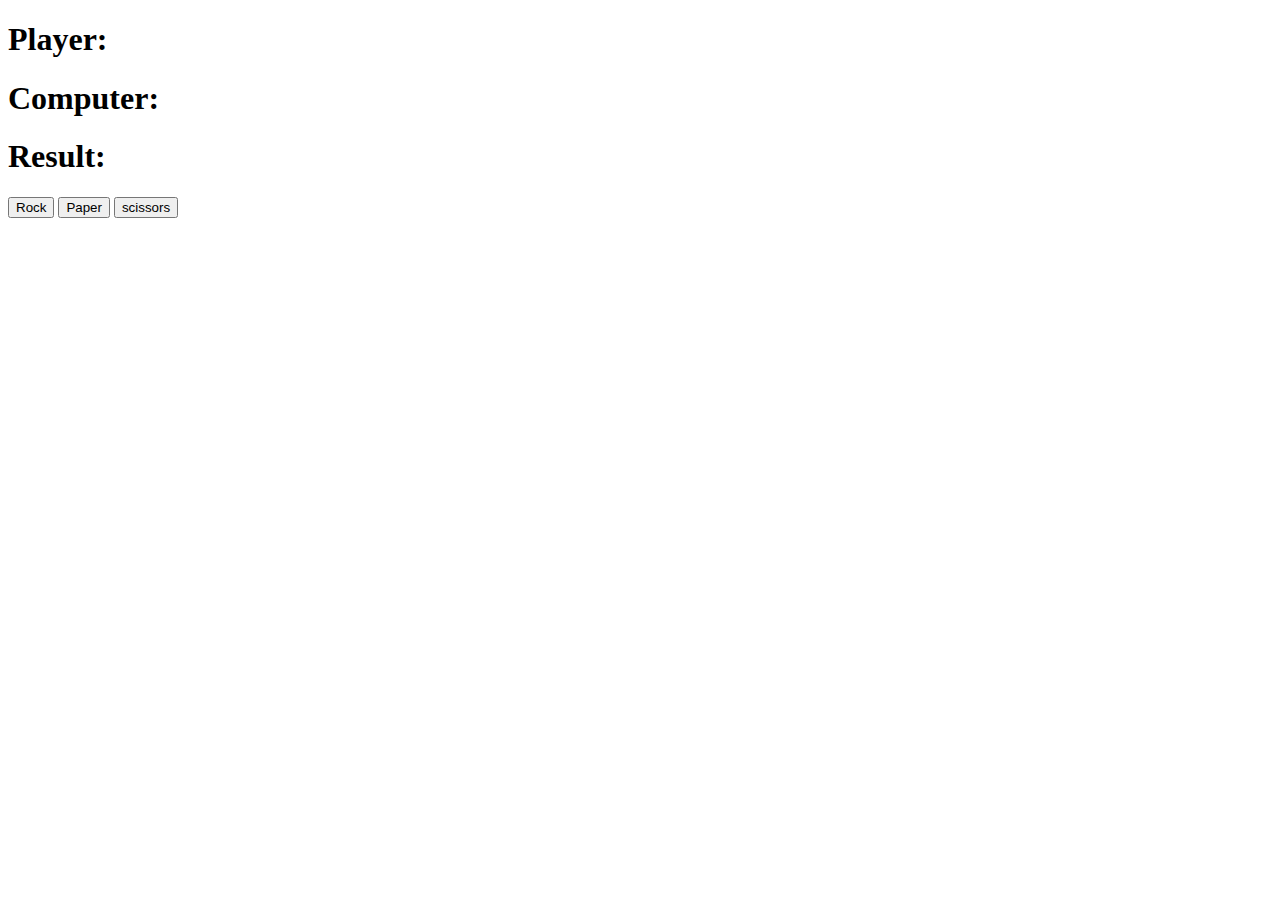
<file: javascript_project_week4/main_javascript.html>
<!DOCTYPE html>
<html lang="en">
<head>
    <meta charset="UTF-8">
    <meta http-equiv="X-UA-Compatible" content="IE=edge">
    <meta name="viewpoint" content="width=device-width, initial-scale=1.0">
    <title>main javascript project</title>
    <link ref="stylesheet" href="main_javascript.css">
</head>
<body>
    <div id="gamediv">
        <h1 class="gametext" id="playerText">Player: </h1>
        <h1 class="gametext" id="computerText">Computer: </h1>
        <h1 class="gametext" id="resultText">Result: </h1>
        <button class="choicebtn">Rock</button>
        <button class="choicebtn">Paper</button>
        <button class="choicebtn">scissors</button>
    </div>
    <script src="main_javascript.js"></script>
</body>
</html>
</file>
<file: javascript_project_week4/main_javascript.css>
.choicebtn{
    line-height: 30px;
    width: 150px;
}
#gamediv{
    font-family: 'Brush Script MT',cursive;
    border: 3px solid;
    border-radius: 25px;
    padding: 10px;
    background-color: lightblue;
    text-align: center;
}
#playerText{
    color: aqua;
}
#computerText{
    color: tomato;
}
</file>
